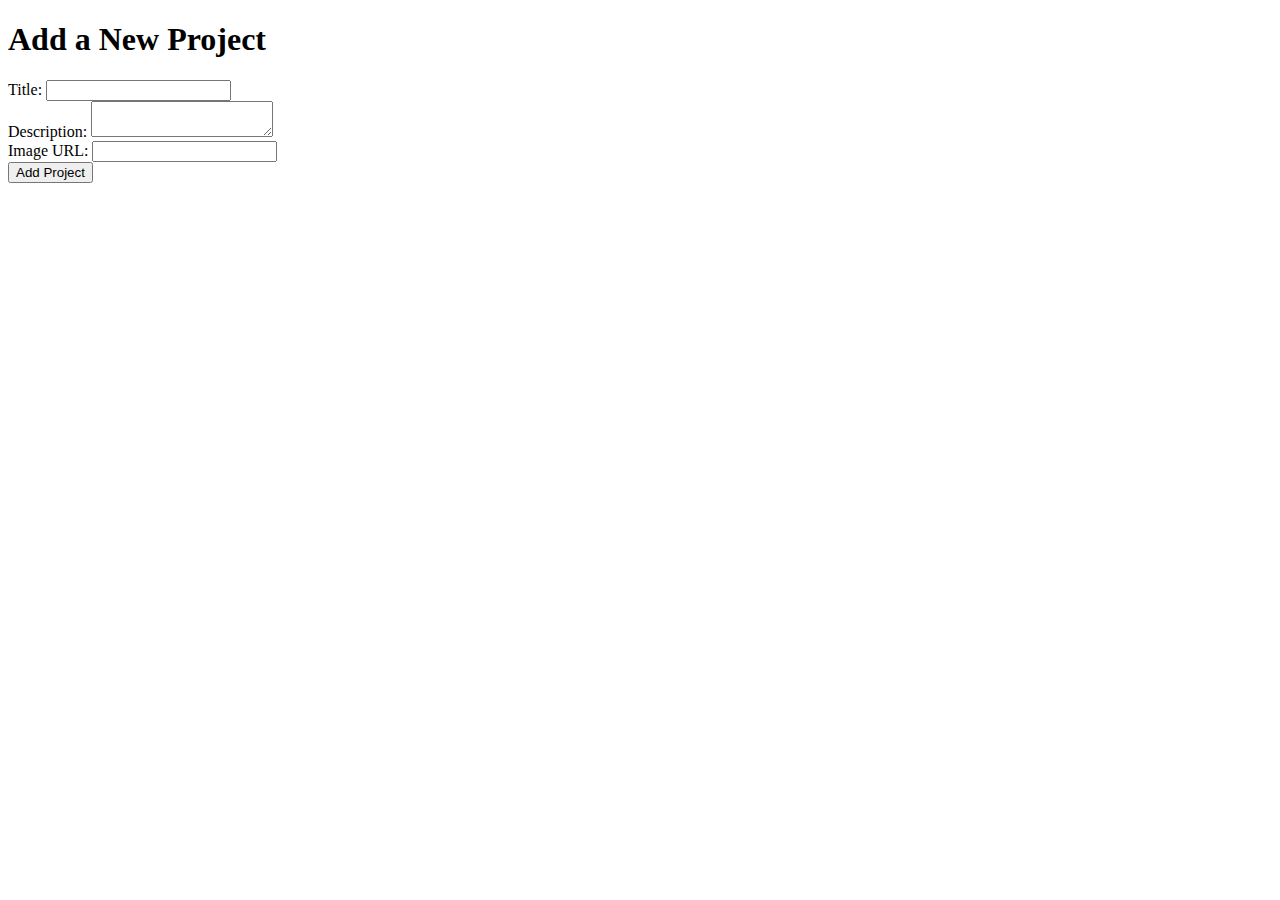
<file: templates/add_project.html>
<!DOCTYPE html>
<html lang="en">
<head>
    <meta charset="UTF-8">
    <meta name="viewport" content="width=device-width, initial-scale=1.0">
    <title>Add Project</title>
</head>
<body>
    <h1>Add a New Project</h1>
    <form method="POST">
        <label for="title">Title:</label>
        <input type="text" id="title" name="title" required><br>
        <label for="description">Description:</label>
        <textarea id="description" name="description" required></textarea><br>
        <label for="image_url">Image URL:</label>
        <input type="text" id="image_url" name="image_url" required><br>
        <button type="submit">Add Project</button>
    </form>
</body>
</html>
</file>
